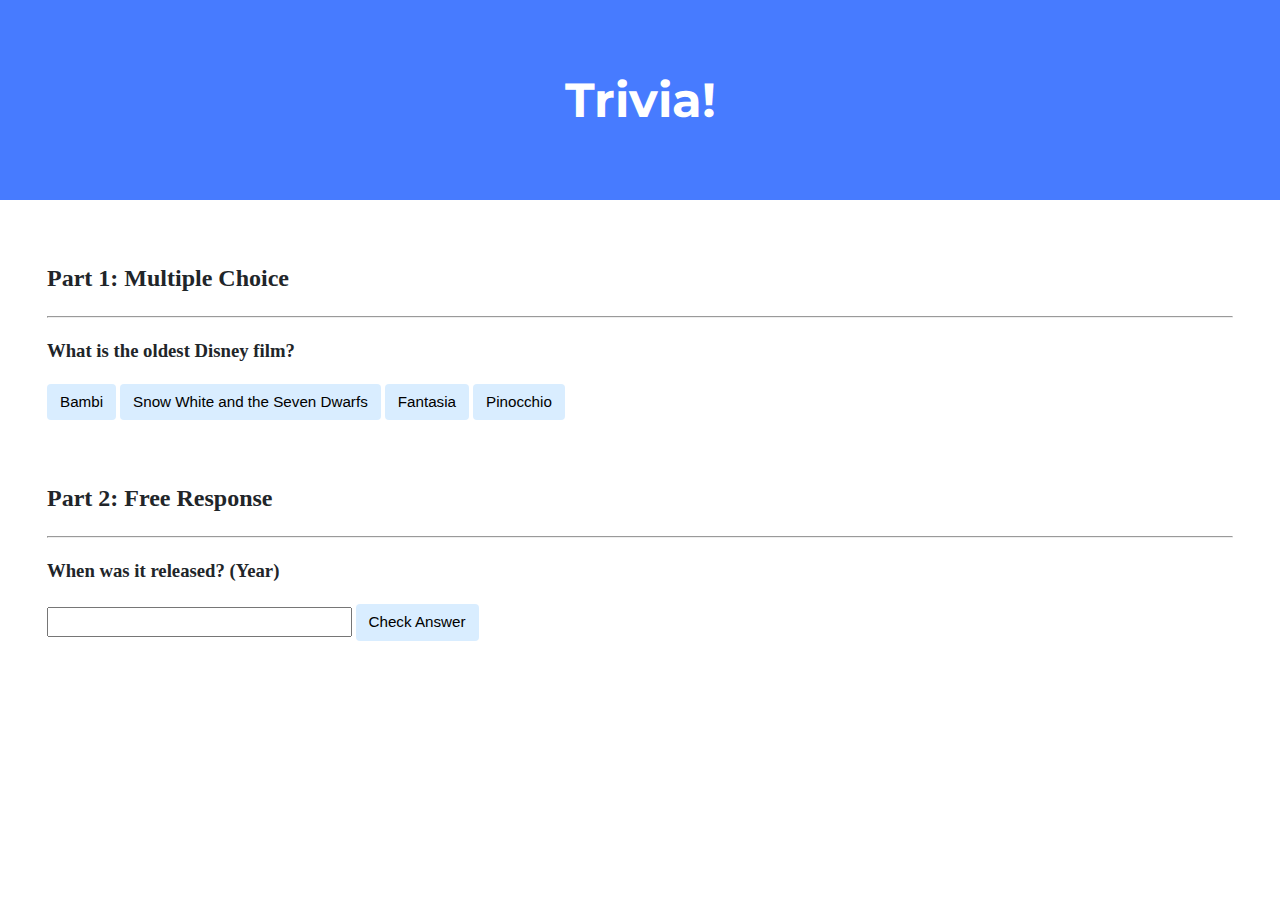
<file: trivia/index.html>
<!DOCTYPE html>

<html lang="en">
    <head>
        <link href="https://fonts.googleapis.com/css2?family=Montserrat:wght@500&display=swap" rel="stylesheet">
        <link href="styles.css" rel="stylesheet">
        <title>Trivia!</title>
        <script>
            // TODO: Add code to check answers to questions
            //Run script once Dom is loaded
            document.addEventListener('DOMContentLoaded', function() {

                // When correct answer is clicked, change color to green
                let correct = document.querySelector('.correct');
                correct.addEventListener('click',function(){
                    correct.style.backgroundColor = 'green';
                    document.querySelector('#feedback1').innerHTML = 'Correct!';
                });

                //When any incorrect answer is clicked, change color to red
                let incorrects = document.querySelectorAll('.incorrect');
                for (let i = 0; i < incorrects.length; i++) {
                    incorrects[i].addEventListener('click', function(){
                        incorrects[i].style.backgroundColor = 'red';
                        document.querySelector('#feedback1').innerHTML = 'Incorrect';
                    });
                }

                // Check free response submission
                document.querySelector('#check').addEventListener('click', function(){
                    let input = document.querySelector('input');
                    if (input.value === '1937') {
                        input.style.backgroundColor = 'green';
                        document.querySelector('#feedback2').innerHTML = 'Correct!';
                    } else {
                        input.style.backgroundColor = 'red';
                        document.querySelector('#feedback2').innerHTML = 'Incorrect';
                    }
                });
            });
        </script>
    </head>
    <body>
        <div class="header">
            <h1>Trivia!</h1>
        </div>

        <div class="container">
            <div class="section">
                <h2>Part 1: Multiple Choice </h2>
                <hr>
                <!-- TODO: Add multiple choice question here -->
                <h3>What is the oldest Disney film? </h3>

                <button class="incorrect">Bambi</button>
                <button class="correct">Snow White and the Seven Dwarfs</button>
                <button class="incorrect">Fantasia</button>
                <button class="incorrect">Pinocchio</button>

                <p id="feedback1"></p>

            </div>

            <div class="section">
                <h2>Part 2: Free Response</h2>
                <hr>
                <!-- TODO: Add free response question here -->
                <h3>When was it released? (Year) </h3>

                <input type="text"></input>
                <button id="check">Check Answer</button>

                <p id="feedback2"></p>
            </div>
        </div>
    </body>
</html>
</file>
<file: trivia/styles.css>
body {
    background-color: #fff;
    color: #212529;
    font-size: 1rem;
    font-weight: 400;
    line-height: 1.5;
    margin: 0;
    text-align: left;
}

.container {
    margin-left: auto;
    margin-right: auto;
    padding-left: 15px;
    padding-right: 15px;
}

.header {
    background-color: #477bff;
    color: #fff;
    margin-bottom: 2rem;
    padding: 2rem 1rem;
    text-align: center;
}

.section {
    padding: 0.5rem 2rem 1rem 2rem;
}

.section:hover {
    background-color: #f5f5f5;
    transition: color 2s ease-in-out, background-color 0.15s ease-in-out;
}

h1 {
    font-family: 'Montserrat', sans-serif;
    font-size: 48px;
}

button, input[type="submit"] {
    background-color: #d9edff;
    border: 1px solid transparent;
    border-radius: 0.25rem;
    font-size: 0.95rem;
    font-weight: 400;
    line-height: 1.5;
    padding: 0.375rem 0.75rem;
    text-align: center;
    transition: color 0.15s ease-in-out, background-color 0.15s ease-in-out, border-color 0.15s ease-in-out, box-shadow 0.15s ease-in-out;
    vertical-align: middle;
}


input[type="text"] {
    line-height: 1.8;
    width: 25%;
}

input[type="text"]:hover {
    background-color: #f5f5f5;
    transition: color 2s ease-in-out, background-color 0.15s ease-in-out;
}
</file>
